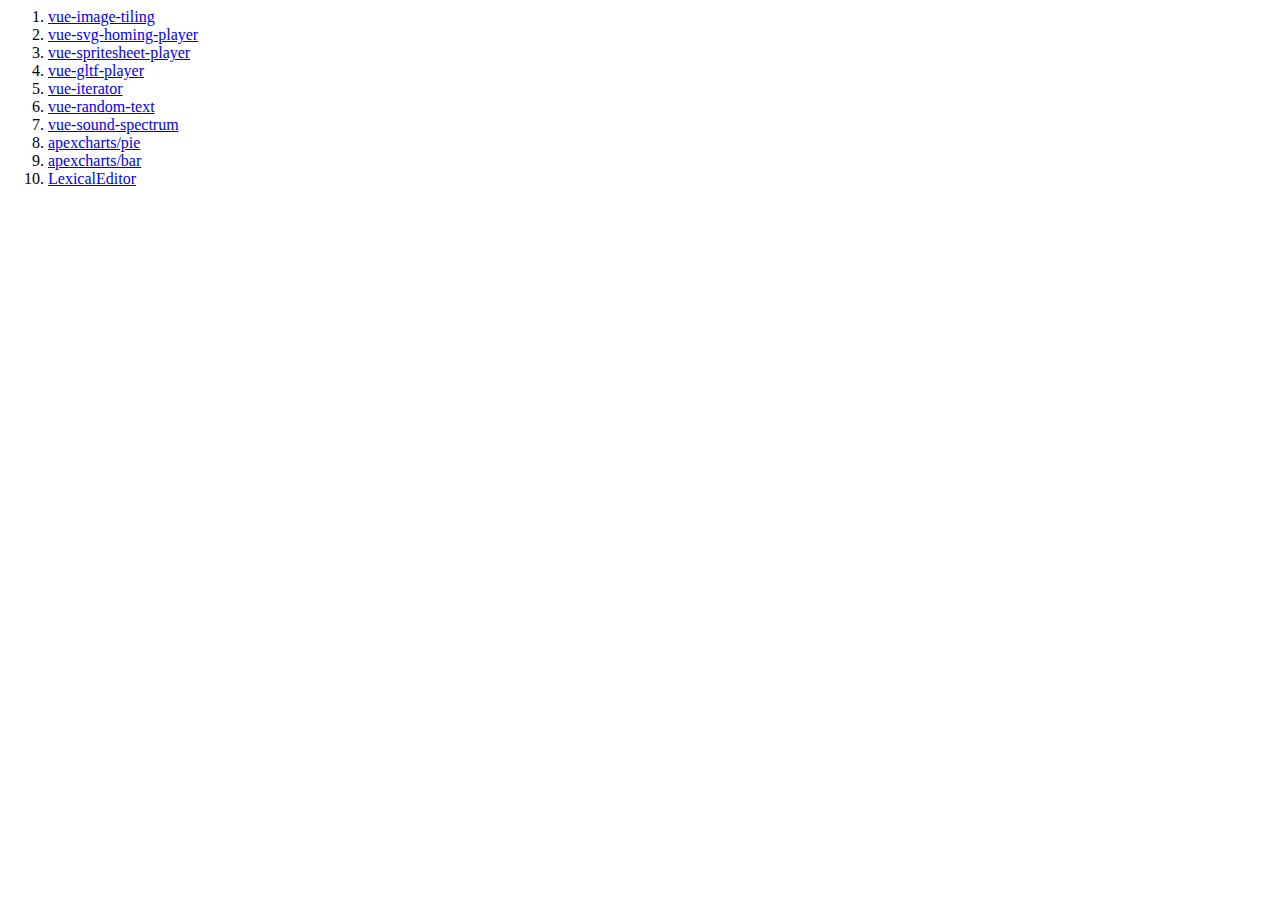
<file: index.html>
<html>
  <head>
    <meta charset="utf-8">
    <title>tktr90755.github.io</title>
    </head>
    <style>a:hover {color:#453475;}</style>
  <body>
    <ol>
      <li><a href="https://github.com/tktr90755/vue-image-tiling/">vue-image-tiling</a></li>
      <li><a href="https://github.com/tktr90755/vue-svg-homing-player/">vue-svg-homing-player</a></li>
      <li><a href="https://github.com/tktr90755/vue-spritesheet-player/">vue-spritesheet-player</a></li>
      <li><a href="https://github.com/tktr90755/vue-gltf-player/">vue-gltf-player</a></li>
      <li><a href="https://github.com/tktr90755/vue-iterator/">vue-iterator</a></li>
      <li><a href="https://github.com/tktr90755/vue-random-text/">vue-random-text</a></li>
      <li><a href="https://github.com/tktr90755/vue-sound-spectrum/">vue-sound-spectrum</a></li>
      <li><a href="https://github.com/tktr90755/apexcharts/pie">apexcharts/pie</a></li>
      <li><a href="https://github.com/tktr90755/apexcharts/bar">apexcharts/bar</a></li>
      <li><a href="https://github.com/tktr90755/LexicalEditor">LexicalEditor</a></li>
    </ol>
  </body>
</html>
</file>
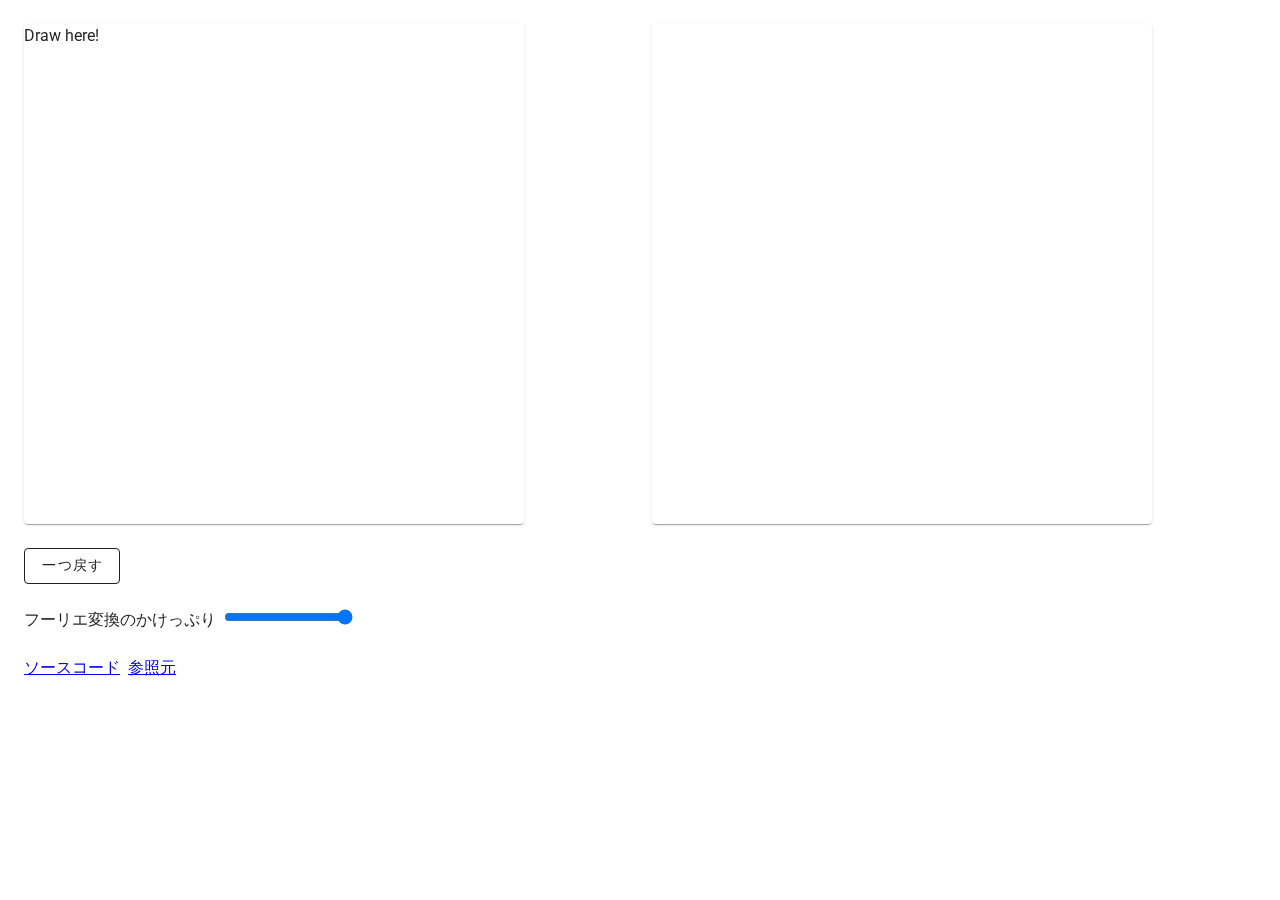
<file: fft/index.html>
<!DOCTYPE html>
<html lang="en">

<head>
  <link rel="preconnect" href="https://fonts.gstatic.com/" crossorigin="anonymous">
  <link rel="preload" as="style" onload="this.rel='stylesheet'" href="https://fonts.googleapis.com/css2?family=Roboto:wght@100;300;400;500;700;900&display=swap">
  <link rel="preload" as="font" type="font/eot" href="./assets/materialdesignicons-webfont-DttUABo4.eot" crossorigin="anonymous">
  <link rel="preload" as="font" type="font/woff2" href="./assets/materialdesignicons-webfont-CYDMK1kx.woff2" crossorigin="anonymous">
  <link rel="preload" as="font" type="font/woff" href="./assets/materialdesignicons-webfont-CgCzGbLl.woff" crossorigin="anonymous">
  <link rel="preload" as="font" type="font/ttf" href="./assets/materialdesignicons-webfont-D3kAzl71.ttf" crossorigin="anonymous">

  <meta charset="UTF-8" />
  <link rel="icon" href="./favicon.ico" />
  <meta name="viewport" content="width=device-width, initial-scale=1.0" />
  <title>Welcome to Vuetify 3</title>
  <script type="module" crossorigin src="./assets/index-Bs7r7zmf.js"></script>
  <link rel="stylesheet" crossorigin href="./assets/index-Cv0peaBg.css">
</head>

<body>
  <div id="app"></div>
</body>

</html>
</file>
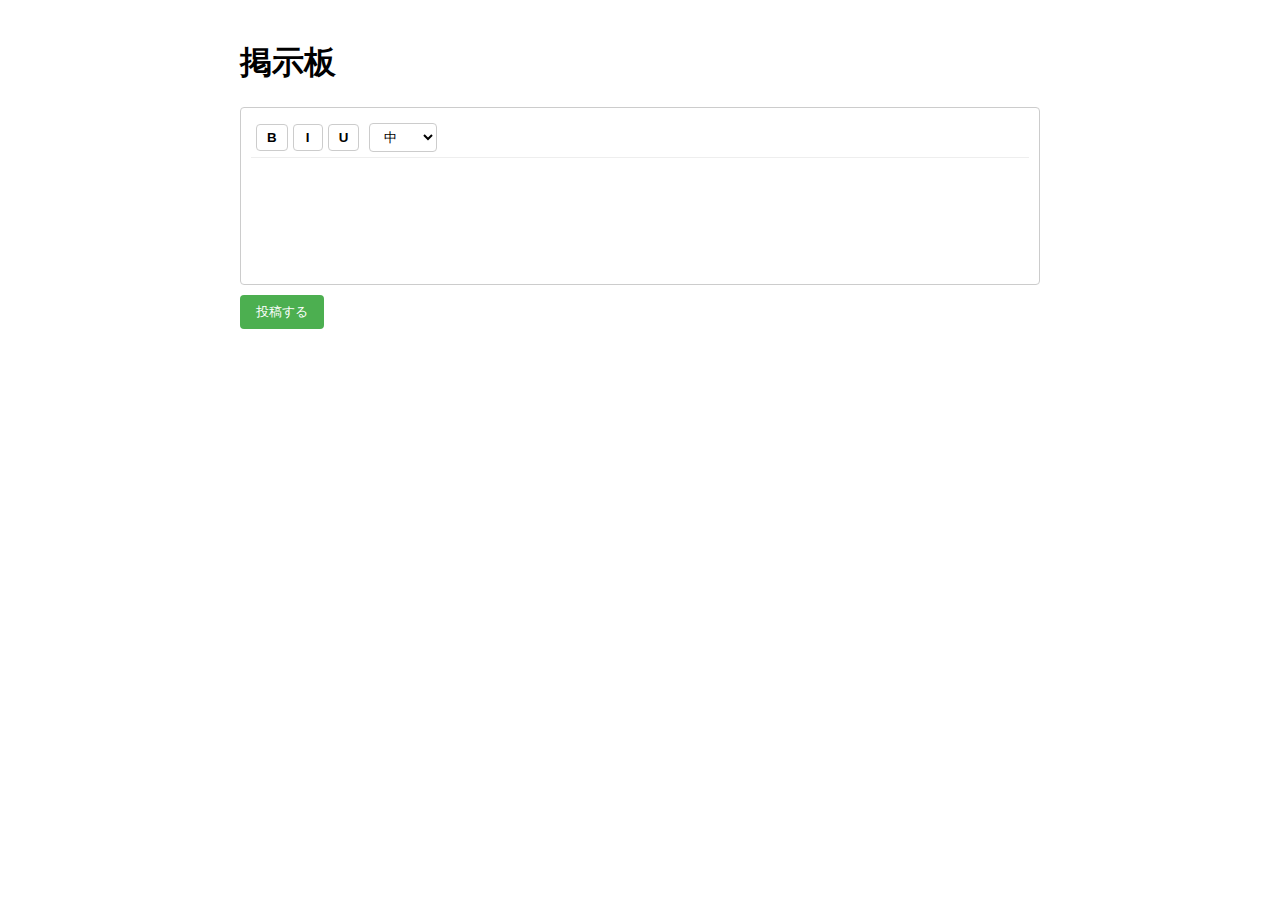
<file: LexicalEditor/index.html>
<!doctype html><html lang="en"><head><meta charset="utf-8"/><link rel="icon" href="./favicon.ico"/><meta name="viewport" content="width=device-width,initial-scale=1"/><meta name="theme-color" content="#000000"/><meta name="description" content="Web site created using create-react-app"/><link rel="apple-touch-icon" href="./logo192.png"/><link rel="manifest" href="./manifest.json"/><title>React App</title><script defer="defer" src="./static/js/main.bdd4250f.js"></script><link href="./static/css/main.c8e4045f.css" rel="stylesheet"></head><body><noscript>You need to enable JavaScript to run this app.</noscript><div id="root"></div></body></html>
</file>
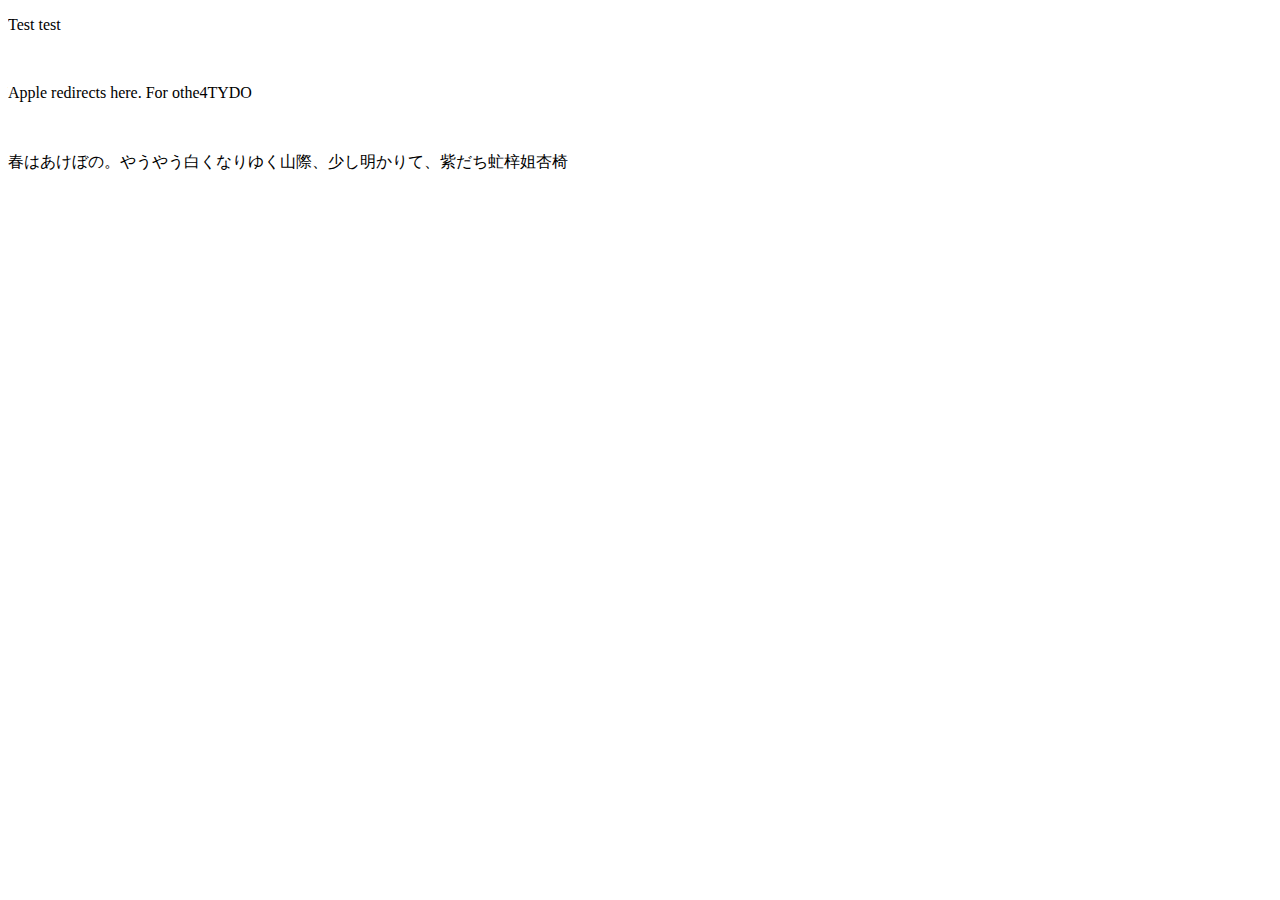
<file: vue-random-text/index.html>
<!DOCTYPE html><html lang=en><head><meta charset=utf-8><meta http-equiv=X-UA-Compatible content="IE=edge"><meta name=viewport content="width=device-width,initial-scale=1"><link rel=icon href=/vue-random-text/favicon.ico><title>vue-random-text</title><link href=/vue-random-text/js/app.860b9401.js rel=preload as=script><link href=/vue-random-text/js/chunk-vendors.60caad0f.js rel=preload as=script></head><body><noscript><strong>We're sorry but vue-random-text doesn't work properly without JavaScript enabled. Please enable it to continue.</strong></noscript><div id=app></div><script src=/vue-random-text/js/chunk-vendors.60caad0f.js></script><script src=/vue-random-text/js/app.860b9401.js></script></body></html>
</file>
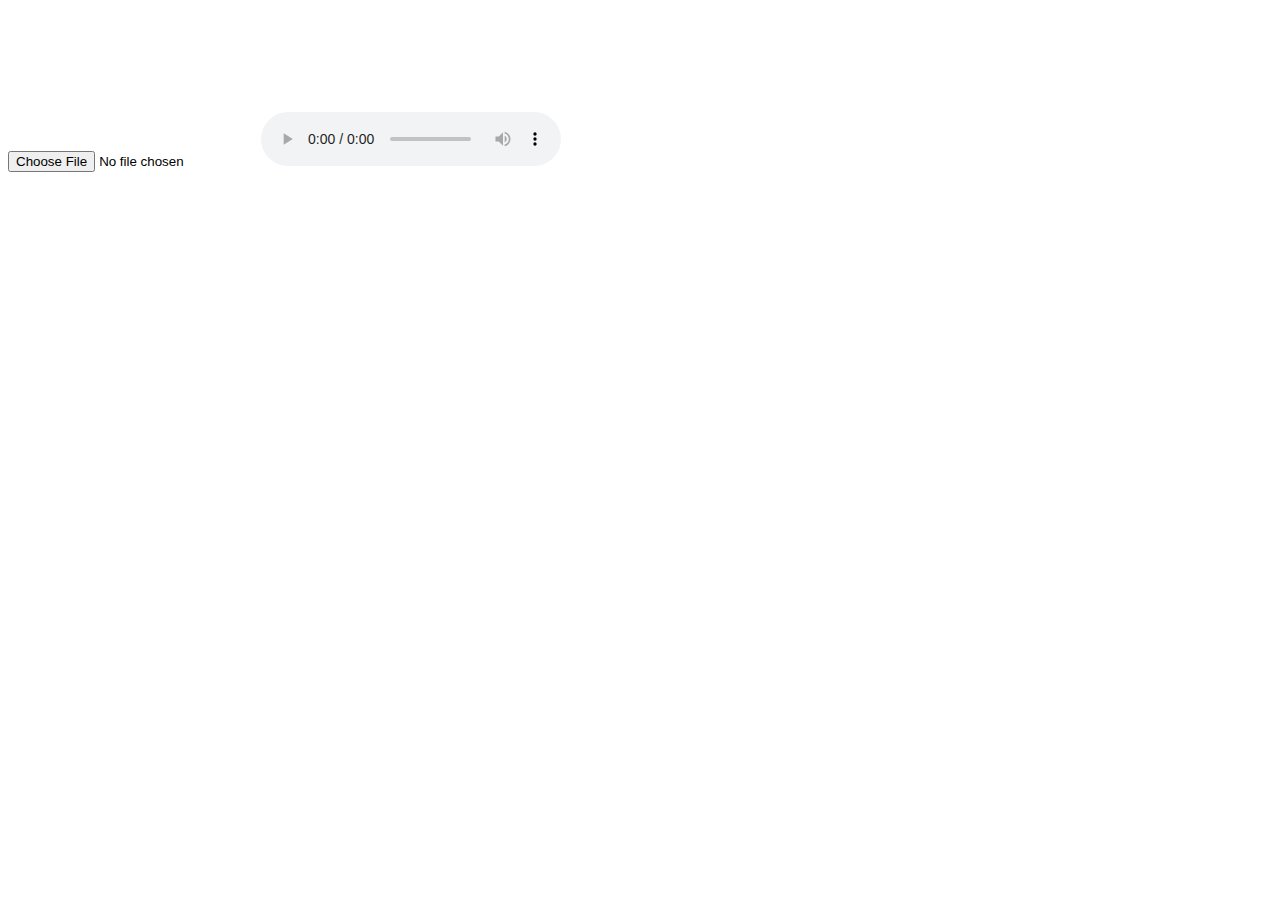
<file: vue-sound-spectrum/index.html>
<!DOCTYPE html><html lang=en><head><meta charset=utf-8><meta http-equiv=X-UA-Compatible content="IE=edge"><meta name=viewport content="width=device-width,initial-scale=1"><link rel=icon href=/vue-sound-spectrum/favicon.ico><title>vue-sound-spectrum</title><link href=/vue-sound-spectrum/js/app.bffb2322.js rel=preload as=script><link href=/vue-sound-spectrum/js/chunk-vendors.2f1a0ff5.js rel=preload as=script></head><body><noscript><strong>We're sorry but vue-sound-spectrum doesn't work properly without JavaScript enabled. Please enable it to continue.</strong></noscript><div id=app></div><script src=/vue-sound-spectrum/js/chunk-vendors.2f1a0ff5.js></script><script src=/vue-sound-spectrum/js/app.bffb2322.js></script></body></html>
</file>
